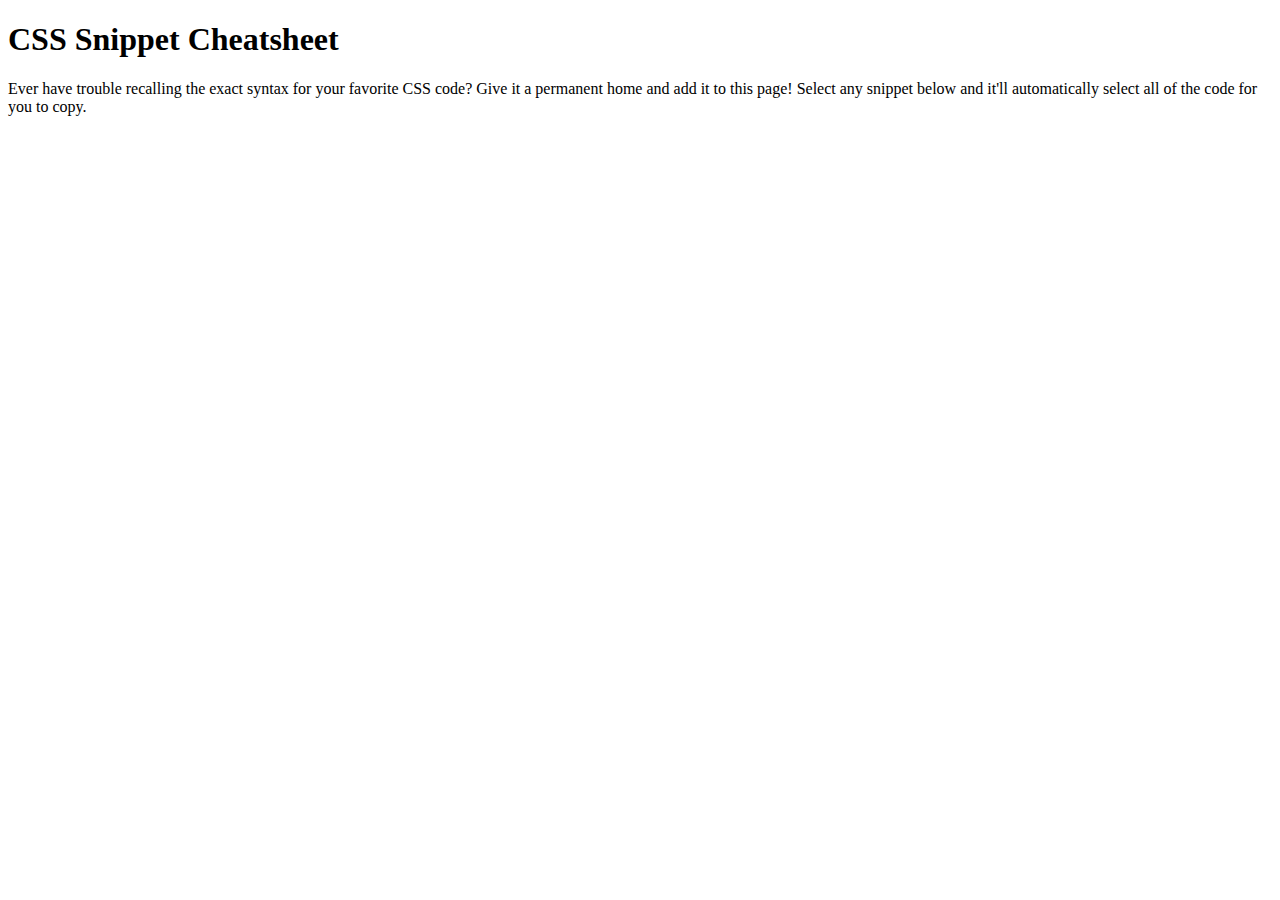
<file: Index.html>
<!DOCTYPE html>
<html lang="en">

<head>
  <meta charset="UTF-8">
  <meta name="viewport" content="width=device-width, initial-scale=1.0">
  <title>CSS Snippet Cheatsheet</title>
</head>

<body>
  <!-- based on the wireframe we did we can set up our header, main area and footer -->
  <header></header>
  <main></main>
  <footer></footer>
</body>

</html>
 <!-- based on the wireframe we did we can set up our header, main area and footer -->
 <header>
    <h1>CSS Snippet Cheatsheet</h1>
    <p> Ever have trouble recalling the exact syntax for your favorite CSS code? Give it a permanent home and add it to this page! Select any snippet below and it'll automatically select all of the code for you to copy.</p>
  </header>
  <main>
    <!-- We can set a class on the section to start our flex container which we'll style in our CSS -->
    <section clas="row">
      <div class="card-column"></div>
      <div class="card-column"></div>
      <div class="card-column"></div>
      <div class="card-column"></div>
      <div class="card-column"></div>
    </section>
  </main>
  <footer></footer>
</file>
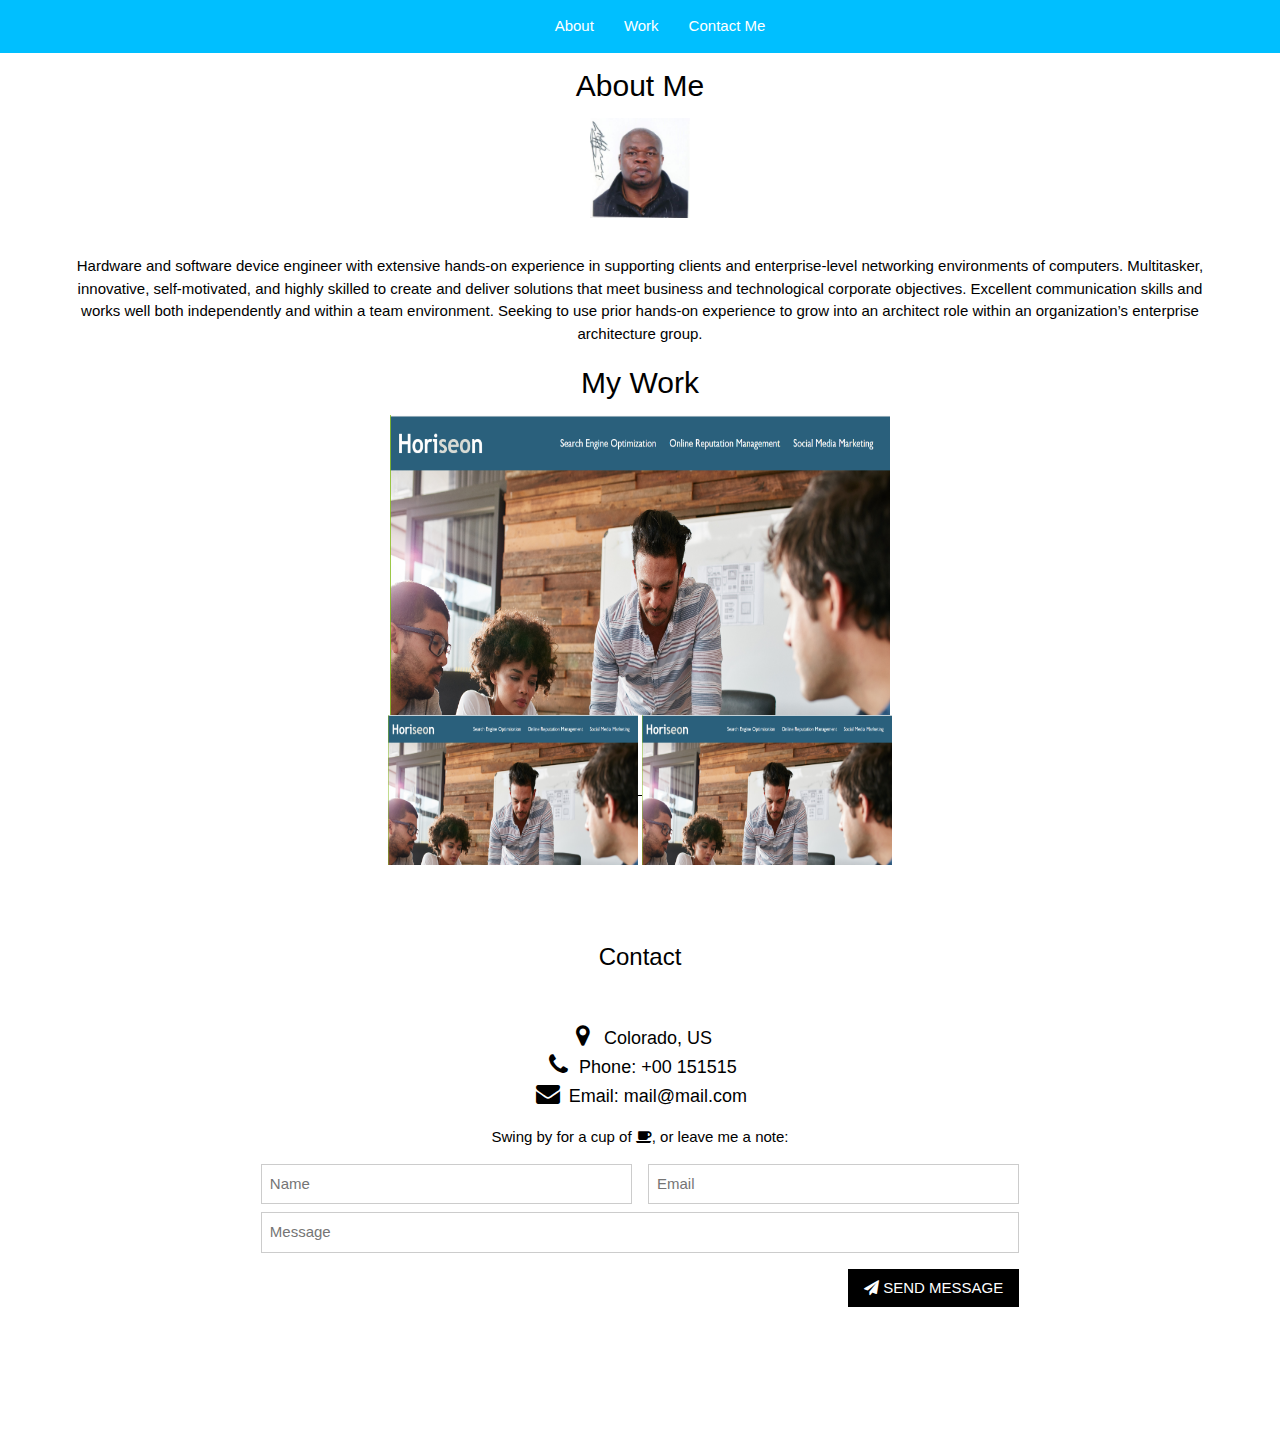
<file: index.html>
<!DOCTYPE html>
<html lang="en">

<head>
  <meta charset="UTF-8">
  <meta name="viewport" content="width=device-width, initial-scale=1.0">
  <link rel="stylesheet" href="https://www.w3schools.com/w3css/4/w3.css">
  <link rel="stylesheet" href="https://fonts.googleapis.com/css?family=Lato">
  <link rel="stylesheet" href="https://cdnjs.cloudflare.com/ajax/libs/font-awesome/4.7.0/css/font-awesome.min.css">
  <link rel="stylesheet" href="style.css">
  <title>Aloys Manga Porfolio</title>
</head>

<body>
  <nav>

    <ul class="navigation">
      <li><a href="#AboutMe">About</a></li>
      <li><a href="#MyWork">Work</a></li>
      <li><a href="#Contact">Contact Me</a></li>
    </ul>

  </nav>
  <section id="AboutMe">
    <div class="w3-center" class="flexbox">
      <h2>About Me</h2>
      <a href="https://www.linkedin.com/in/aloys-manga-3bb33747/">
      <img src="./Aloys.jpg" width="100px" height="100px" alt="">
    </a>
    </div>

    <div class="w3-center" class="flexbox">
      <img>
    </div>

    <div class="w3-center" class="flexbox">
      <p id="aboutme-p">Hardware and software device engineer with extensive hands-on experience in supporting clients and enterprise-level networking environments of computers. Multitasker, innovative, self-motivated, and highly skilled to create and deliver solutions that meet business and technological corporate objectives. Excellent communication skills and works well both independently and within a team environment. Seeking to use prior hands-on experience to grow into an architect role within an organization’s enterprise architecture group.</p>
    </div>



  </section>

  <section id="MyWork" class="w3-center" class="projects">
    <h2> My Work</h2>
    <article>

    
    <a href="https://mazoal1982.github.io/Coming-Soon-box/">

      <img height="300px" width="500px" src="./Horiseon.png" alt="">

      
    </a>
  </article>
  <article>

    <a href="https://mazoal1982.github.io/Coming-Soon-box/">

      <img height="150px" width="250px" src="./Horiseon.png" alt="">

      
    </a>

    <a href="https://mazoal1982.github.io/Coming-Soon-box/">

      <img height="150px" width="250px" src="./Horiseon.png" alt="">
      
    </a>
</article>

  <section id="Contact" class="w3-content w3-container w3-padding-64" id="contact">

    <h3 class="w3-center">Contact</h3>
  
    <div class="w3-row w3-padding-32 w3-section w3-center">

      <div class="w3-center">
        <div class="w3-center w3-large w3-margin-bottom">
          <i class="fa fa-map-marker fa-fw w3-hover-text-black w3-xlarge"></i> Colorado, US<br>
          <i class="fa fa-phone fa-fw w3-hover-text-black w3-xlarge"></i> Phone: +00 151515<br>
          <i class="fa fa-envelope fa-fw w3-hover-text-black w3-xlarge"></i> Email: mail@mail.com<br>
        </div>
        <p>Swing by for a cup of <i class="fa fa-coffee"></i>, or leave me a note:</p>
        <form style="width:80%; margin:auto;" action="/action_page.php" target="_blank">
          <div class="w3-row-padding" style="margin:0 -16px 8px -16px">
            <div class="w3-half">
              <input class="w3-input w3-border" type="text" placeholder="Name" required name="Name">
            </div>
            <div class="w3-half">
              <input class="w3-input w3-border" type="text" placeholder="Email" required name="Email">
            </div>
          </div>
          <input class="w3-input w3-border" type="text" placeholder="Message" required name="Message">
          <button class="w3-button w3-black w3-right w3-section" type="submit">
            <i class="fa fa-paper-plane"></i> SEND MESSAGE
          </button>
        </form>
      </div>
    </div>

  
  <section>


  </section>




</body>

</html>
</file>
<file: style.css>
#nav-bar {
    display: flex;
    justify-content: center
}

.navigation {
    display: flex;
    flex-flow: row wrap;
    justify-content: center;

    list-style: none;
    margin: 0;
    background: deepskyblue;
}



.navigation a {
    text-decoration: none;
    display: block;
    padding: 1em;
    color: white;
}

.navigation a:hover {
    background: #1565C0;
}

#aboutme-p{
    margin-left: 5%;
    margin-right: 5%;
}

img:hover{
    opacity: 0.5;
}
</file>
